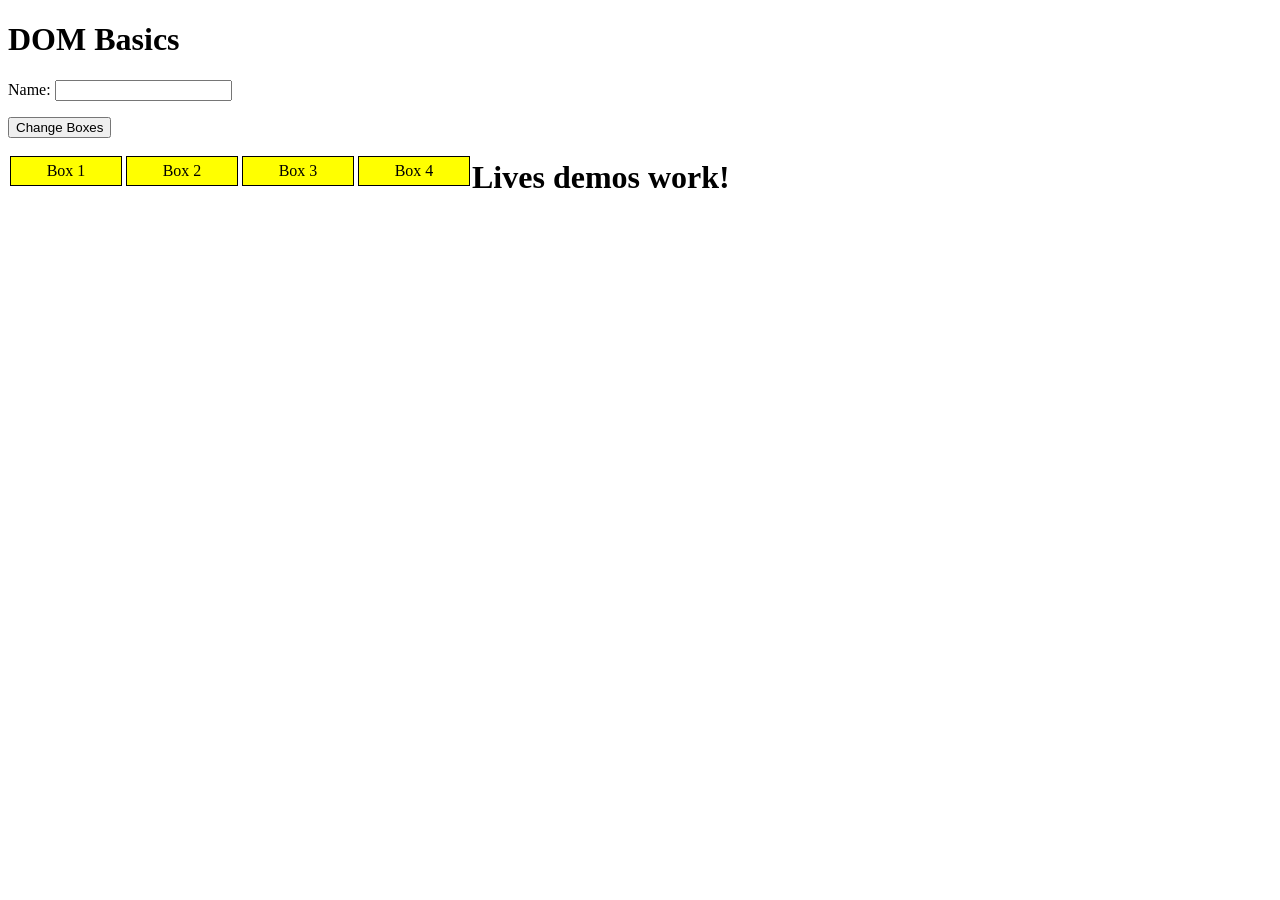
<file: node/10-StaticServer/public/index.html>
<!DOCTYPE html PUBLIC "-//W3C//DTD XHTML 1.0 Strict//EN"
	"http://www.w3.org/TR/xhtml1/DTD/xhtml1-strict.dtd">
<html xmlns="http://www.w3.org/1999/xhtml">

<head>
	<title>DOM Basics</title>
	<link rel="stylesheet" href="stylesheets/style.css" type="text/css"/>
</head>

<body>
<form action="">
	<h1>DOM Basics</h1>
	<p>Name: <input type="text" id="nameId"/></p>
	<p>
		<input type="button" id="changeBtn" value="Change Boxes"/>
	</p>
	<div id="box1">Box 1</div>
	<div id="box2">Box 2</div>
	<div id="box3">Box 3</div>
	<div id="box4">Box 4</div>

	<h1>Lives demos work!</h1>
	
	<script src='http://code.jquery.com/jquery-1.11.1.min.js' type='text/javascript'></script>
	<script type="text/javascript" src="javascripts/code.js"></script>
</form>
</body>
</html>
</file>
<file: node/10-StaticServer/public/stylesheets/style.css>
#box1, #box2, #box3, #box4{
	border: thin black solid;
	background-color: yellow;
	margin: 2px;
	padding: 5px;
	float: left;
	width: 100px;
	text-align: center;
}
</file>
